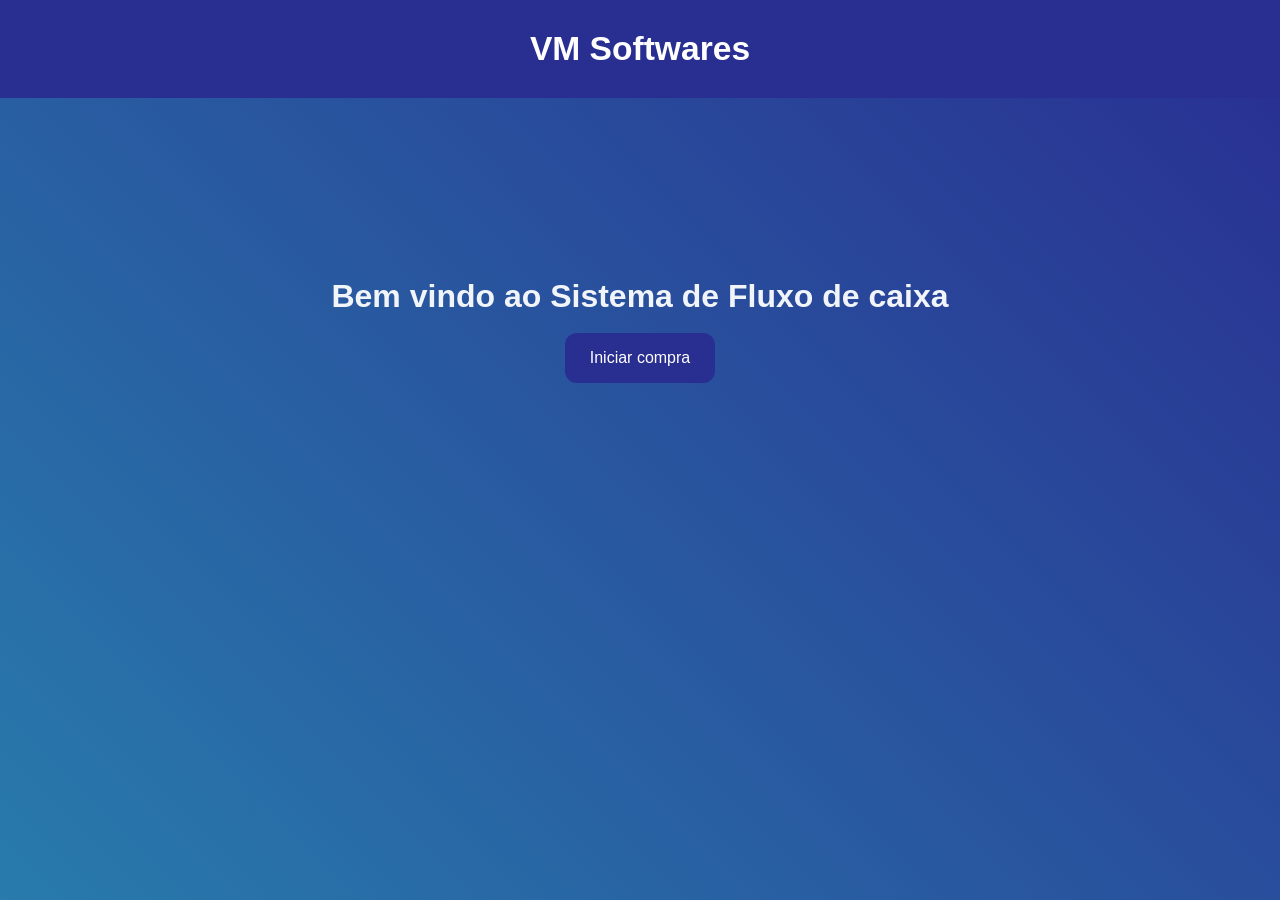
<file: index.html>
<!DOCTYPE html>
<html lang="pt-br">
<head>
    <meta charset="UTF-8">
    <meta name="viewport" content="width=device-width, initial-scale=1.0">
    <link rel="stylesheet" href="CSS/index.css">
    <title>VM - Fluxo de caixa</title>
</head>
<body>

    <header>
        <a href=""></a>
        <h1>VM Softwares</h1>
    </header>
    <div class="text">
        <h1>Bem vindo ao Sistema de Fluxo de caixa</h1>
        <br>
        <a href="./HTML/cadastro_cliente.html" class="btn">Iniciar compra</a>
    </div>
    
</body>

</html>
</file>
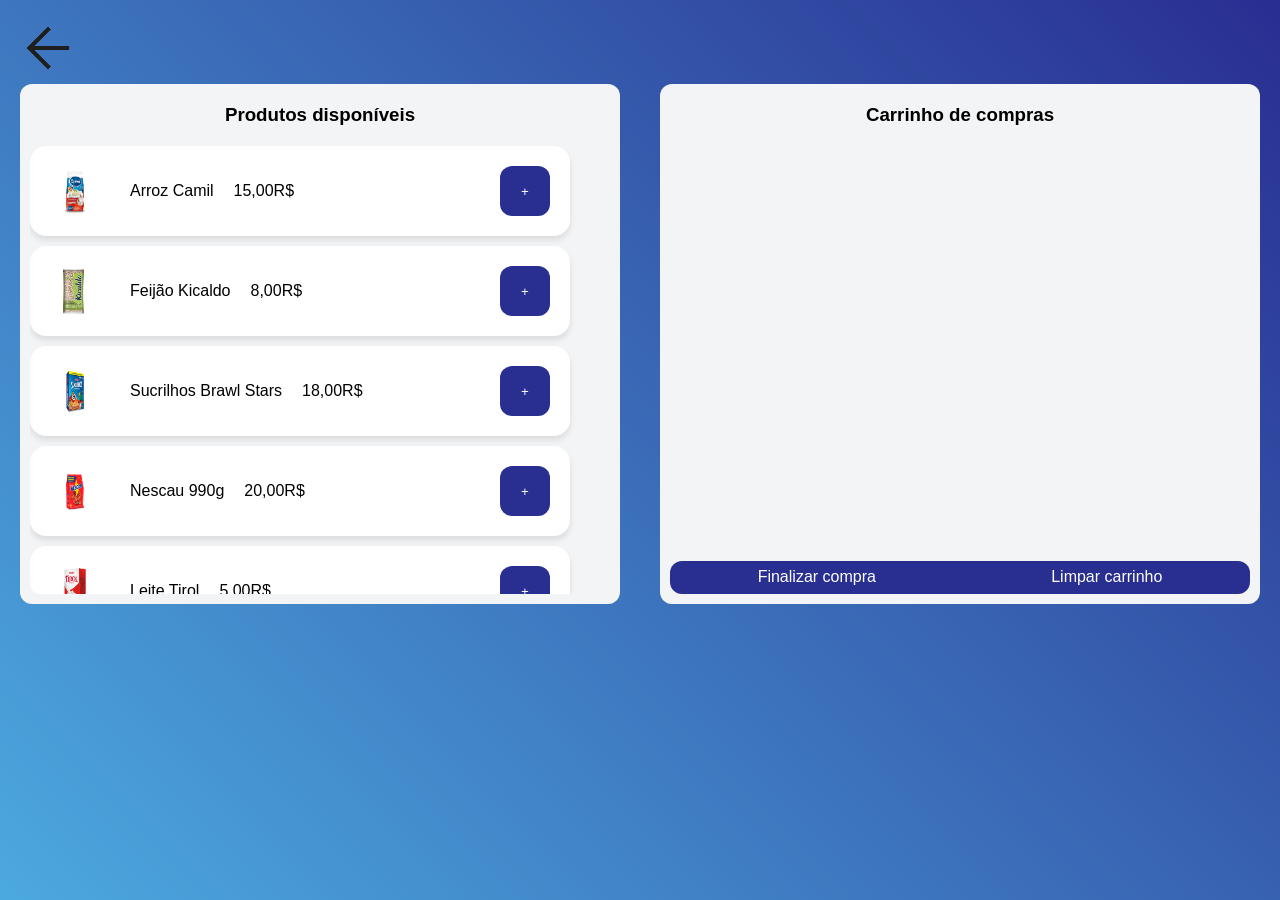
<file: HTML/adicionar_produtos.html>
<!DOCTYPE html>
<html lang="pt-br">
<head>
    <meta charset="UTF-8">
    <meta name="viewport" content="width=device-width, initial-scale=1.0">
    <link rel="stylesheet" href="../CSS/adicionar_produto.css">
    <title>Adicionar produtos</title>
</head>
<body>

    <div class="base">
        <div class="payment">
            <button class="close" onclick="Fechar_Pagamento()"><img src="../IMAGES/fechar.png"></button>

            <h2>Selecione a forma de pagamento</h2>

            <div class="cards">
               <div class="card">
                    <img src="../IMAGES/mastercard.png">
                    <p>Crédito</p>
                </div>

                <div class="card">
                    <img src="../IMAGES/pix.png">
                    <p>Pix</p>
                </div>

                <div class="card">
                    <img src="../IMAGES/debito.png">
                    <p>Débito</p>
                </div> 
            </div>

            <button onclick="Finalizar_Compra()" class="confirm">Confirmar</button>
            
        </div>
    </div>

    <a href="../index.html" class="back"><img src="../IMAGES/voltar.png" alt=""></a>

    <div class="main">
        <div class="produtos">
            <h3>Produtos disponíveis</h3>
            <div class="produtos-lista">
                <div class="produto">
                    <img src="../IMAGES/1.png">
                    <p>Arroz Camil</p>
                    <p>15,00R$</p>
                    <button onclick="Add('Arroz Camil', '15,00R$', '../IMAGES/1.png')" class="add">+</button>
                </div>
                <div class="produto">
                    <img src="../IMAGES/2.png">
                    <p>Feijão Kicaldo</p>
                    <p>8,00R$</p>
                    <button onclick="Add('Feijão Kicaldo', '8,00R$', '../IMAGES/2.png')" class="add">+</button>
                </div>
                <div class="produto">
                    <img src="../IMAGES/3.png" alt="">
                    <p>Sucrilhos Brawl Stars</p>
                    <p>18,00R$</p>
                    <button onclick="Add('Sucrilhos Brawl Stars', '18,00R$', '../IMAGES/3.png')" class="add">+</button>
                </div>
                <div class="produto">
                    <img src="../IMAGES/4.png">
                    <p>Nescau 990g</p>
                    <p>20,00R$</p>
                    <button onclick="Add('Nescau 990g', '20,00R$', '../IMAGES/4.png')" class="add">+</button>
                </div>
                <div class="produto">
                    <img src="../IMAGES/5.png">
                    <p>Leite Tirol</p>
                    <p>5,00R$</p>
                    <button onclick="Add('Leite Tirol', '5,00R$', '../IMAGES/5.png')" class="add">+</button>
                </div>
            </div>
        </div>

        <div class="carrinho">
            <h3>Carrinho de compras</h3>
            <div class="carrinho-lista">
            </div>
            <div class="options">
                <button onclick="Selecionar_Pagamento()">Finalizar compra</button>
                <button onclick="Limpar_Carrinho()">Limpar carrinho</button>
            </div>
        </div>
    </div>

    <script src="../JAVASCRIPT/adicionar_produtos.js"></script>
    
</body>
</html>
</file>
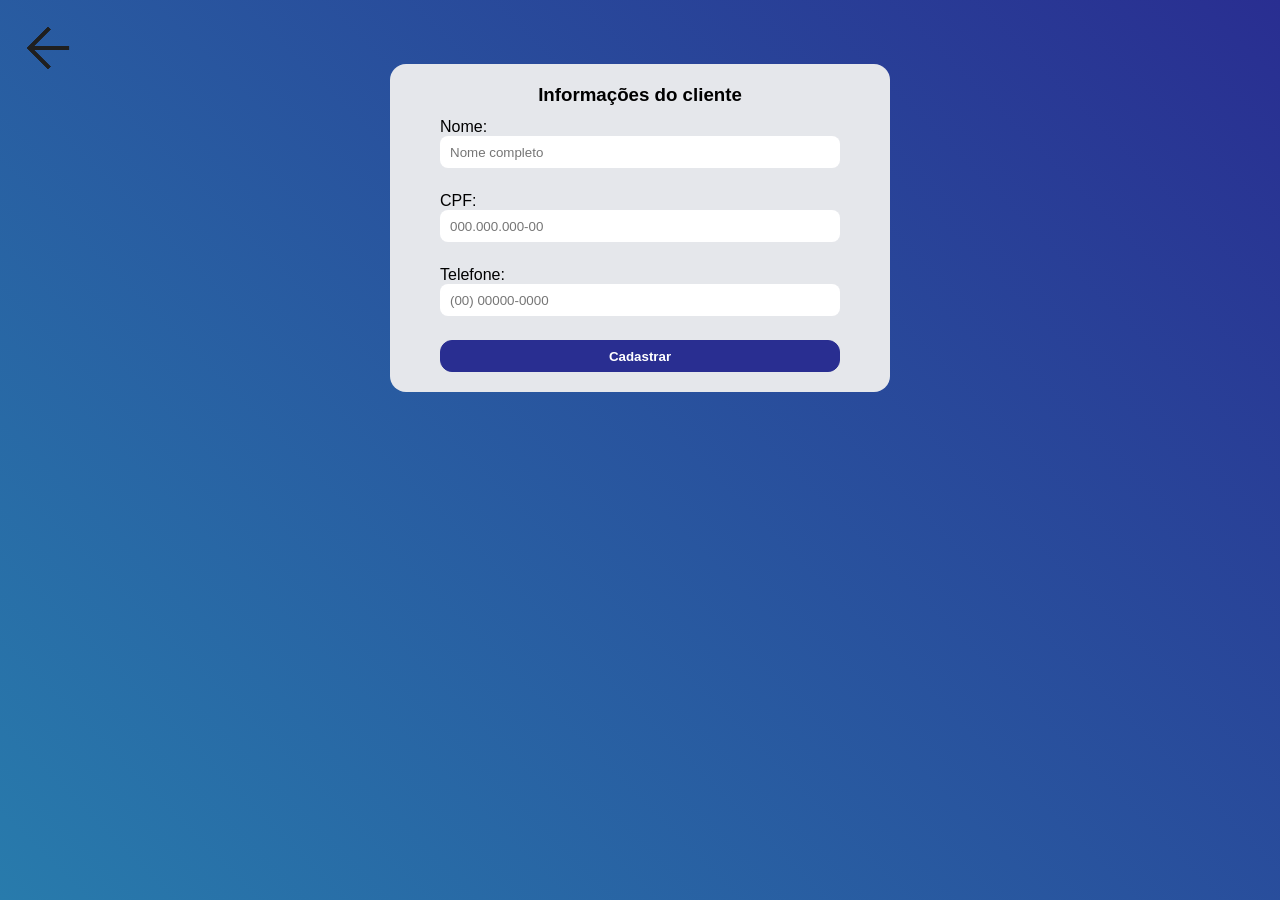
<file: HTML/cadastro_cliente.html>
<!DOCTYPE html>
<html lang="pt-br">
<head>
    <meta charset="UTF-8">
    <meta name="viewport" content="width=device-width, initial-scale=1.0">
    <link rel="stylesheet" href="../CSS/cadastrar_cliente.css">
    <title>Cadastro do cliente</title>
</head>
<body>

    <a href="../index.html" class="back"><img src="../IMAGES/voltar.png" alt=""></a>

    <form action="adicionar_produtos.html" method="get" class="forms">

        <h3>Informações do cliente</h3>

        <div class="input-box">
            <label for="nome">Nome:</label>
            <input type="text" id="nome" name="nome" placeholder="Nome completo" required>
        </div>
        
        <div class="input-box">
            <label for="cpf">CPF:</label>
            <input type="text" id="cpf" name="cpf" placeholder="000.000.000-00" maxlength="14" required>
        </div>

        <div class="input-box">
            <label for="telefone">Telefone:</label>
            <input type="tel" id="telefone" name="telefone" placeholder="(00) 00000-0000" maxlength="15" required>
        </div>

        <button type="submit">Cadastrar</button>
    </form>

    <script src="../JAVASCRIPT/cadastrar_cliente.js"></script>
    
</body>
</html>
</file>
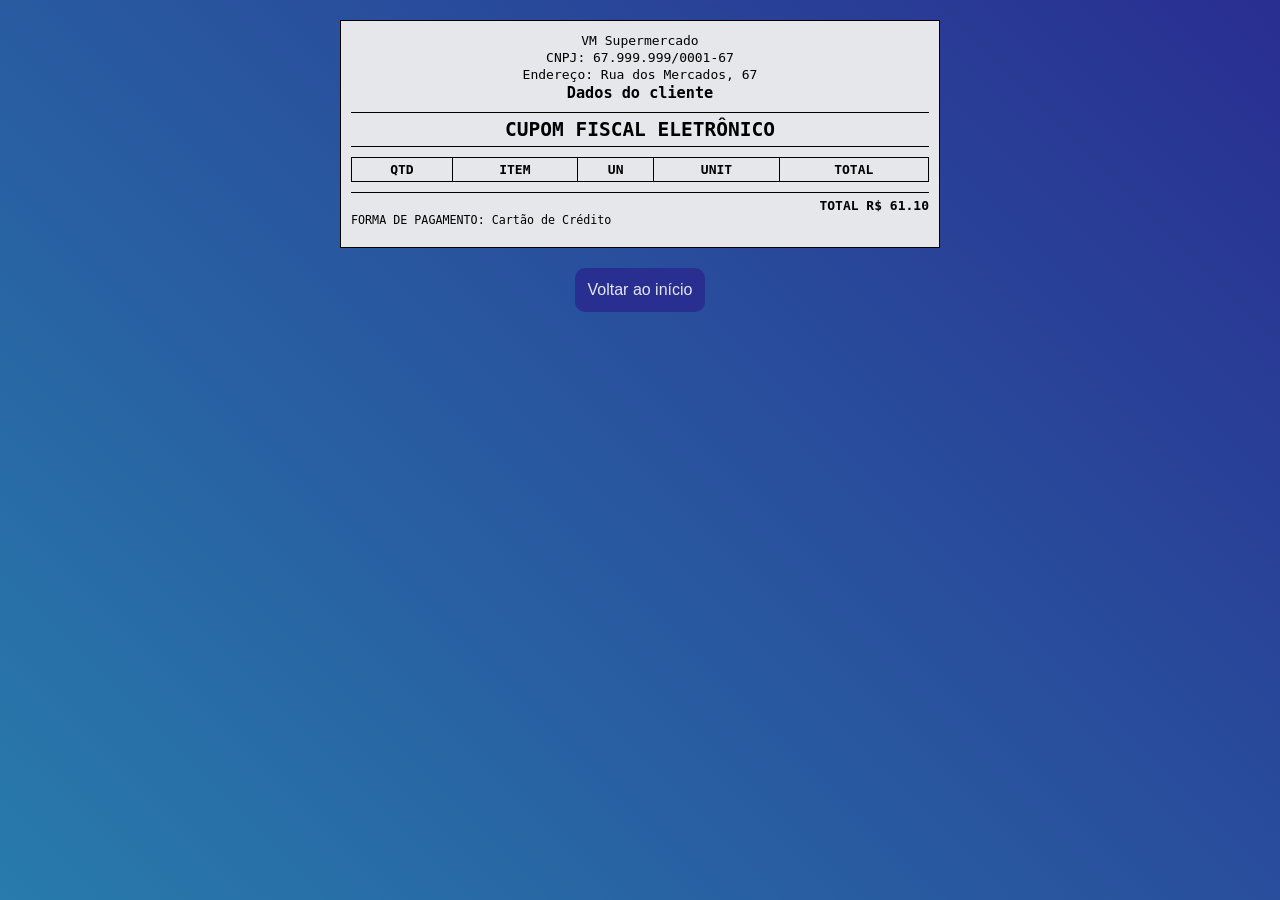
<file: HTML/nota.html>
<!DOCTYPE html>
<html lang="pt-br">
<head>
    <meta charset="UTF-8">
    <meta name="viewport" content="width=device-width, initial-scale=1.0">
    <title>Nota fiscal</title>
    <link rel="stylesheet" href="../CSS/nota.css">
</head>
<body>

    <div class="nota">
        <div class="cabecalho">
            <div class="empresa">
                <p>VM Supermercado</p>
                <p>CNPJ: 67.999.999/0001-67</p>
                <p>Endereço: Rua dos Mercados, 67</p>
                <h3>Dados do cliente</h3>
                <p id="nome"></p>
                <p id="cpf"></p>
                <p id="telefone"></p>
            </div>
        </div>

        <h2 class="titulo">CUPOM FISCAL ELETRÔNICO</h2>
        <table class="produtos">
            <thead>
                <tr>
                    <th>QTD</th>
                    <th>ITEM</th>
                    <th>UN</th>
                    <th>UNIT</th>
                    <th>TOTAL</th>
                </tr>
            </thead>
            <tbody>
                <tr>
                    <td>2</td>
                    <td>Arroz 5kg</td>
                    <td>UN</td>
                    <td>20.00</td>
                    <td>40.00</td>
                </tr>
                <tr>
                    <td>1</td>
                    <td>Feijão 1kg</td>
                    <td>UN</td>
                    <td>8.50</td>
                    <td>8.50</td>
                </tr>
                <tr>
                    <td>3</td>
                    <td>Leite Integral</td>
                    <td>UN</td>
                    <td>4.20</td>
                    <td>12.60</td>
                </tr>
            </tbody>
        </table>

        <div class="resumo">
            <p class="total">TOTAL R$ <span>61.10</span></p>
            <p class="pgto">FORMA DE PAGAMENTO: Cartão de Crédito</p>
        </div>
    </div>

    <a href="../index.html">Voltar ao início</a>

    <script src="../JAVASCRIPT/nota.js"></script>
    
</body>

</html>
</file>
<file: CSS/index.css>
*{
  margin: 0;
  padding: 0;
  box-sizing: border-box;
}

:root {
    --primary: #287bac;
    --secondary: #292E91;
    --light-gray: #e5e7eb;
    --text: #f1f5f9;
}

body {
    background-image: linear-gradient(45deg, var(--primary), var(--secondary));
    min-height: 100vh;
    font-family: sans-serif;
    color: var(--text);
    display: flex;
    flex-direction: column;
    align-items: center;

}

header {
    background-color: var(--secondary);
    color: white;
    width: 100%;
    padding: 30px 0;
    text-align: center;
}

header h1 {
    font-size: 2.1rem;
    display: flex;
    flex-direction: column;
    align-items: center;
    justify-content: center;
}

.text{
    display: flex;
    justify-content: center;
    align-items: center;
    flex-direction: column;
    margin-top: 180px;
}

button {
    cursor: pointer;
    font-size: 1.15rem;
    font-weight: 600;
    padding: 14px 32px;
    margin: 12px;
    border-radius: 10px; 
    margin-top: 20px;
}

.btn {
    background-color: var(--secondary);
    width: 150px;
    height: 50px;
    color: white;
    text-decoration: none;
    display: flex;
    align-items: center;
    justify-content: center;
    text-align: center;
    border-radius: 12px;
}
</file>
<file: CSS/adicionar_produto.css>
*{
    margin: 0;
    padding: 0;
}
:root {
  --primary: #4CA9DF;
  --secondary: #292E91;
  --light-gray: #f3f4f6;
  --text: #1f2937;
}

body {
  font-family: "Segoe UI", Arial, sans-serif;
  display: flex;
  flex-direction: column;
  background-image: linear-gradient(45deg, var(--primary), var(--secondary));
  background-repeat: no-repeat;
  height: 100vh;
}

.base{
    background-color: rgba(0, 0, 0, 0.6);
    position: absolute;
    display: none;
    top: 50%;
    left: 50%;
    transform: translate(-50%, -50%);
    width: 100vw;
    height: 100vh;
    z-index: 999;

}
.payment{
    background-color: var(--light-gray);
    position: absolute;
    display: flex;
    top: 50%;
    left: 50%;
    transform: translate(-50%, -50%);
    width: 80vw;
    height: 80vh;
    border-radius: 16px;
    display: flex;
    flex-direction: column;
    padding: 24px;
}
.close{
    width: 32px;
    height: 32px;
    background-color: var(--light-gray);
    margin-bottom: 16px;
    border: none;
    cursor: pointer;
}
.cards{
    display: flex;
    flex-direction: row;
    gap: 8px;
    margin: 16px 0;
}
.card{
    width: 100px;
    padding: 8px 16px;
    border: 2px solid var(--text);
    border-radius: 4px;
    display: flex;
    align-items: center;
    justify-content: space-between;
    cursor: pointer;
    transition: 0.3s ease;
}
.card img{
    width: 32px;
    height: 32px;
}
.card:hover{
    transform: scale(1.1);
}
.selecionado{
    border: 2px solid var(--secondary);
}
.confirm{
    width: 100px;
    height: 32px;
    background-color: var(--primary);
    border: 1px solid var(--primary);
    border-radius: 10px;
    font-weight: bold;
    color: var(--light-gray);
    transition: 0.3s ease;
    cursor: pointer;
}
.confirm:hover{
    transform: scale(1.1);
    background-color: var(--secondary);
    border: 1px solid var(--secondary);
}

.back{
    position: fixed;
    color: white;
    width: 64px;
    height: 64px;
    margin: 16px;
}
.main{
    display: flex;
    align-items: center;
    justify-content: center;
    margin-top: 5%;
}
.produtos{
    display: flex;
    flex-direction: column;
    align-items: center;
    justify-content: center;
    margin: 20px;
    height: 500px;
    width: 580px;
    background-color: var(--light-gray);
    padding: 10px;
    border-radius: 12px;
}
.produtos-lista{
    display: block;
    height: 100%;
    width: 100%;
    border-radius: 10px;
    overflow-y: scroll;
    overflow-x: hidden;
    scrollbar-color: var(--secondary) var(--light-gray);
}
.produtos h3{
    margin: 10px 10px;
}
.carrinho{
    display: flex;
    flex-direction: column;
    align-items: center;
    justify-content: center;
    margin: 20px;
    height: 500px;
    width: 580px;
    background-color: var(--light-gray);
    padding: 10px;
    border-radius: 12px;
}
.carrinho-lista{
    display: block;
    height: 100%;
    width: 100%;
    border-radius: 10px;
    overflow-y: scroll;
    overflow-x: hidden;
    scrollbar-color: var(--secondary) var(--light-gray);
    margin-bottom: 10px;
}
.carrinho h3{
    margin: 10px 10px;
}
.options{
    background-color: var(--secondary);
    color: white;
    width: 100%;
    display: flex;
    align-items: center;
    height: 40px;
    justify-content: space-around;
    border-radius: 12px;
    margin-top: auto;
}
.options button{
    background-color: transparent;
    color: white;
    border: none;
    cursor: pointer;
    font-size: 16px;
}

.produto{
    align-self: center;
    justify-self: center;
    display: flex;
    flex-direction: row;
    align-items: center;
    padding: 0 20px;
    background-color: white;
    border-radius: 16px;
    box-shadow: 0 4px 6px rgba(0, 0, 0, 0.1);
    margin: 10px 0px 10px 0px;
    height: 90px;
    width: 500px;
}
.produto input[type="number"]{
    width: 50px;
    height: 50px;
    border: 1px solid var(--light-gray);
    border-radius: 6px;
    text-align: center;
    margin: 0 10px;
    text-align: center;
    margin-left: auto;
}
.produto img{
    width: 50px;
    height: 50px;
    margin-right: 20px;
}
.produto p{
    margin: 0 10px;
}
.add{
    background-color: var(--secondary);
    color: white;
    border: none;
    width: 50px;
    height: 50px;
    cursor: pointer;
    border-radius: 12px;
    margin-left: auto;
}
.remove{
    background-color: var(--secondary);
    color: white;
    border: none;
    width: 50px;
    height: 50px;
    cursor: pointer;
    border-radius: 12px;
}
</file>
<file: CSS/cadastrar_cliente.css>
*{
  margin: 0;
  padding: 0;
  box-sizing: border-box;
}

:root {
    --primary: #287bac;
    --secondary: #292E91;
    --light-gray: #e5e7eb;
    --text: #f1f5f9;
}

body {
    background-image: linear-gradient(45deg, var(--primary), var(--secondary));
    min-height: 100vh;
    font-family: sans-serif;
    color: var(--text);
    display: flex;
    flex-direction: column;
}
button{
    height: 32px;
    width: 400px;
    border-radius: 12px;
    background-color: var(--secondary);
    color: white;
    font-weight: bold;
    outline: none;
    border: 1px solid var(--secondary);
    cursor: pointer;
    transition: 0.3s;
}
button:hover{
    transform: translateY(-4px);
    box-shadow: 0px 5px 10px rgba(0, 0, 0, 0.6);
}

.back{
    position: fixed;
    color: white;
    width: 64px;
    height: 64px;
    margin: 16px;
}
.input-box{
    display: flex;
    flex-direction: column;
    margin-bottom: 24px;
}
.input-box input{
    height: 32px;
    width: 400px;
    border-radius: 8px;
    outline: none;
    border: white;
    transition: 0.3s;
    align-self: center;
    padding: 0 10px;
}
.input-box input:focus{
    border: 2px solid var(--primary);
    transform: translateY(-2px);
}

.forms{
    background-color: var(--light-gray);
    padding: 20px;
    margin: 5%;
    border-radius: 16px;
    color: black;
    display: flex;
    flex-direction: column;
    align-items: center;
    width: 500px;
    align-self: center;
}
.forms h3{
    margin-bottom: 12px;
}
</file>
<file: CSS/nota.css>
*{
  margin: 0;
  padding: 0;
  box-sizing: border-box;
}
:root {
    --primary: #287bac;
    --secondary: #292E91;
    --light-gray: #e5e7eb;
    --text: #f1f5f9;
}

body {
    background-image: linear-gradient(45deg, var(--primary), var(--secondary));
    min-height: 100vh;
    font-family: sans-serif;
    color: var(--text);
    display: flex;
    flex-direction: column;
    align-items: center;

}
a{
    color: var(--light-gray);
    text-decoration: none;
    background-color: var(--secondary);
    padding: 0.8em;
    border-radius: 10px;
}

.nota {
	width: 600px;
	margin: 20px auto;
	padding: 10px;
	border: 1px solid #000;
	font-family: monospace;
    background-color: var(--light-gray);
    color: black;
}
.cabecalho {
	text-align: center;
	margin-bottom: 10px;
}
.logo {
	font-size: 1.2em;
	font-weight: bold;
	margin-bottom: 5px;
}
.empresa p {
	margin: 2px 0;
}
.titulo {
	text-align: center;
	border-top: 1px solid #000;
	border-bottom: 1px solid #000;
	padding: 5px 0;
	margin: 10px 0;
}
table.produtos {
	width: 100%;
	border-collapse: collapse;
	margin-bottom: 10px;
}
table.produtos th,
table.produtos td {
	border: 1px solid #000;
	padding: 4px;
	text-align: center;
}
.resumo {
	border-top: 1px solid #000;
	padding-top: 5px;
	margin-bottom: 10px;
}
.total {
	text-align: right;
	font-weight: bold;
}
.pgto {
	text-align: left;
	font-size: 0.9em;
}
</file>
